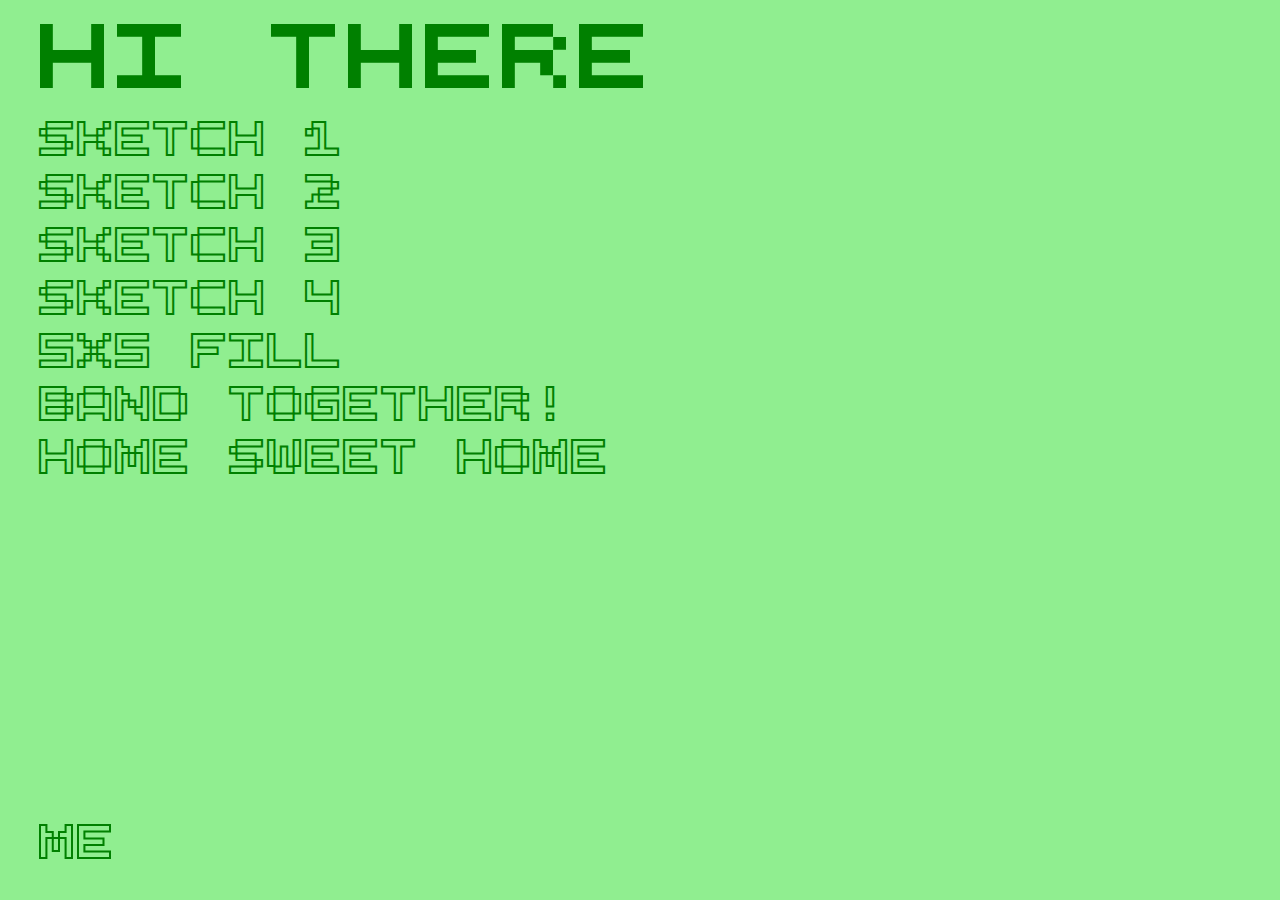
<file: index.html>
<!DOCTYPE html>
<html lang="en">
<head>
    <meta charset="UTF-8">
    <meta name="viewport" content="width=device-width, initial-scale=1.0">
    <link rel="stylesheet" type="text/css" href="css/main.css"/>
    <title>emma's p5 party</title>
</head>
<body>
    <main></main>
    <span class="hi">hi there</span>
    <div class="proj">
        <a href="sketch1/index.html">sketch 1</a>
        <br>
        <a href="sketch2/index.html">sketch 2</a>
        <br>
        <a href="sketch3/index.html">sketch 3</a>
        <br>
        <a href="sketch4/index.html">sketch 4</a>
        <br>
        <a href="5x5Fill/index.html">5x5 Fill</a>
        <img id="kumquat" src="./assets/img/kumquat.png"/>
        <br>
        <a href="bandtogether/src/index.html">Band Together!</a>
        <img id="p1" src="./assets/img/p1.gif"/>
        <br>
        <a href="homesweethome/src/index.html">Home Sweet Home</a>
    </div>

    <div class="me">
        <a href="https://github.com/ewwamu">me</a>
    </div>

</body>
</html>
</file>
<file: css/main.css>
@font-face {
  font-family: 'QuinqueFive';
  src: url('../assets/fonts/QuinqueFive.woff') format('woff');
  src: url('../assets/fonts/QuinqueFive.woff2') format('woff2');
  font-weight: normal;
  font-style: normal;
}

html, body {
  background-color: lightgreen;
  color: green;
  cursor: auto;
  margin: 1.25rem;
  font-family: 'QuinqueFive';
  font-style: normal;
  line-height: 1.5rem;
}

.hi {
    font-size: 4rem;
}

.proj {
  margin-top: 2rem;
  line-height: 3rem;
}

#kumquat {
  position: absolute;
  margin: none;
  left: 30vw;
  top: 30vh;
  max-width: 18vw;
  display: none;
}

a:hover + #kumquat {
  display: block;
}

#p1 {
  position: absolute;
  margin: none;
  left: 40vw;
  top: 40vh;
  max-width: 10%;
  display: none;
}

a:hover + #p1 {
  left: 40vw;
  top: 40vh;
  display: block;
}

.me {
    position: fixed;
    top: 92vh;
    font-size: 1.25rem;
    text-align: left;
    align-content: left;
}

a {
  font-size: 2rem;
  -webkit-text-stroke-width: 2px;
  -webkit-text-stroke-color: green;
  color: lightgreen;
  text-decoration: none;
}

a:hover {
  color: green;
}
</file>
